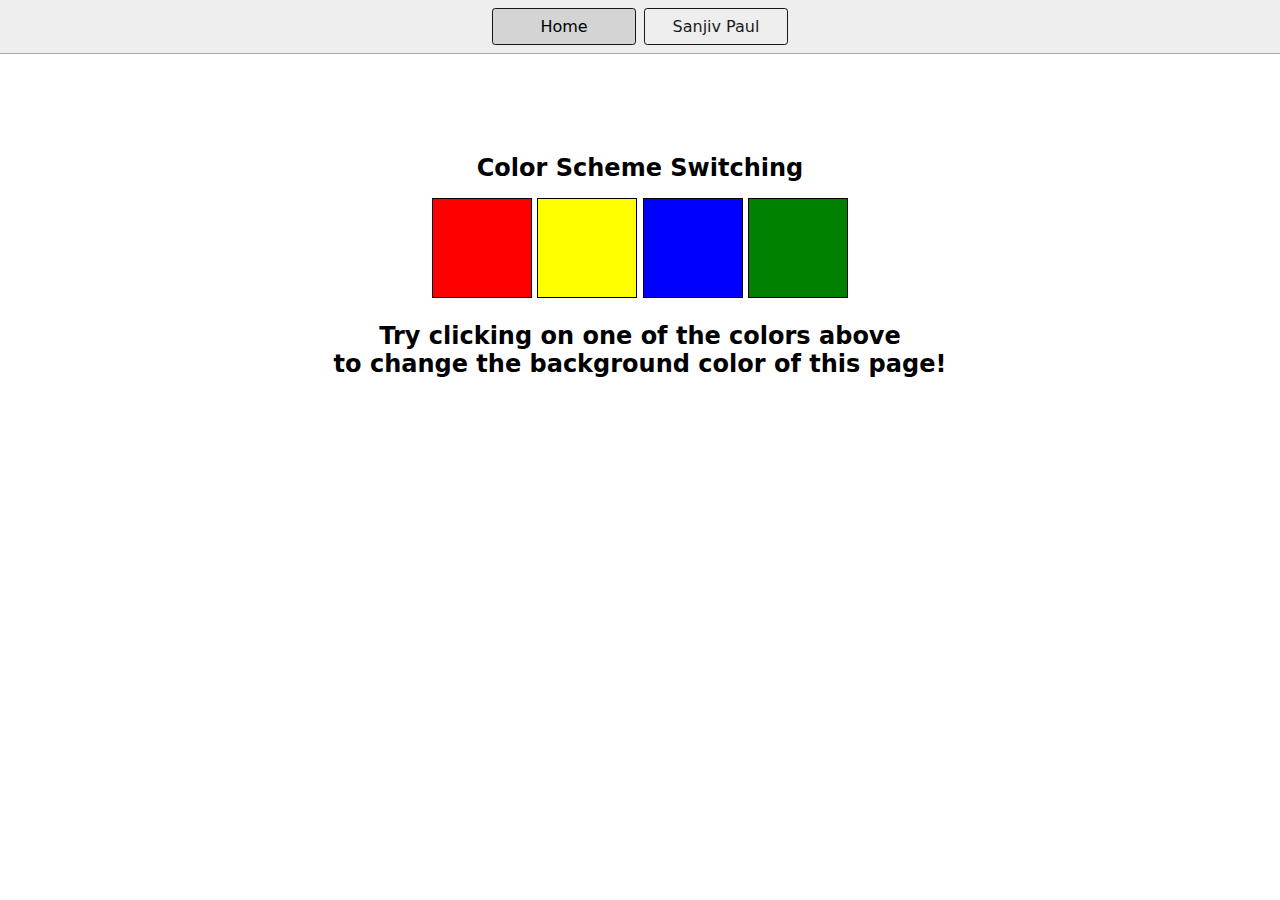
<file: 07_projects/01_color_changer/index.html>
<!DOCTYPE html>
<html lang="en">
  <head>
    <meta charset="UTF-8" />
    <meta name="viewport" content="width=device-width, initial-scale=1.0" />
    <title>DOM Project 1 | Color Changer</title>
    <link rel="stylesheet" href="style.css">
    <link rel="stylesheet" href="../style.css">
  </head>
  <body>
    <nav>
      <a href="/07_projects/" aria-current="page">Home</a>
      <a target="_blank" href="https://sanjivpaul.netlify.app/">Sanjiv Paul</a>
    </nav>

    <div class="canvas">
      <h1>Color Scheme Switching</h1>
      <span class="button" id="red"></span>
      <span class="button" id="yellow"></span>
      <span class="button" id="blue"></span>
      <span class="button" id="green"></span>

      <h2>
        Try clicking on one of the colors above
        <span>to change the background color of this page!</span>
      </h2>
    </div>
  </body>
  <script src="script.js"></script>
</html>
</file>
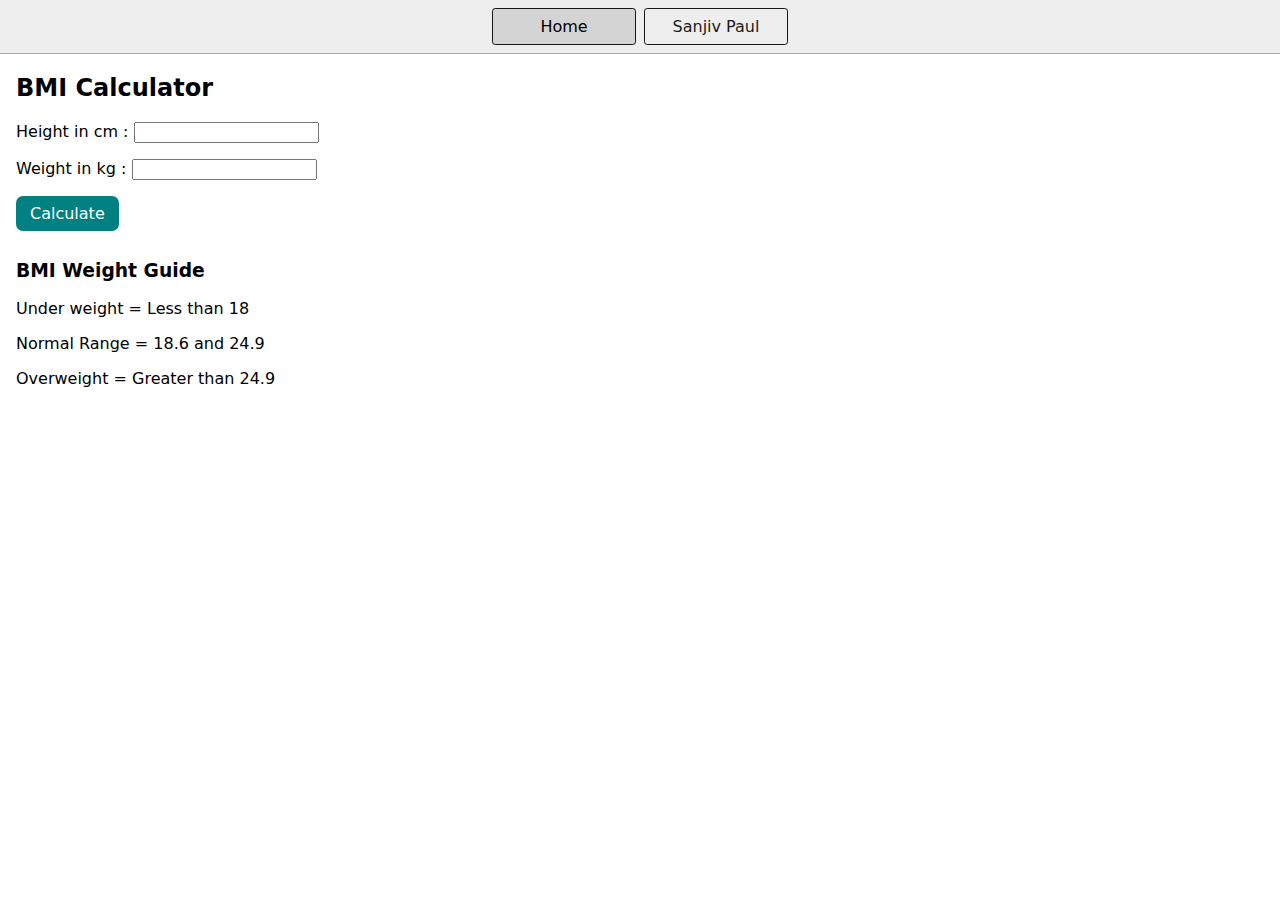
<file: 07_projects/02_BMICalculator/index.html>
<!DOCTYPE html>
<html lang="en">
  <head>
    <meta charset="UTF-8" />
    <meta name="viewport" content="width=device-width, initial-scale=1.0" />
    <title>DOM Project 2 | BMI Calculator</title>
    <link rel="stylesheet" href="style.css" />
    <link rel="stylesheet" href="../style.css" />
  </head>
  <body>
    <nav>
      <a href="/07_projects/" aria-current="page">Home</a>
      <a target="_blank" href="https://sanjivpaul.netlify.app/">Sanjiv Paul</a>
    </nav>

    <div class="container">
      <h2>BMI Calculator</h2>
      <form action="">
        <p>
          <label for="">Height in cm :</label>
          <input type="text" id="height" />
        </p>
        <p>
          <label for="">Weight in kg :</label>
          <input type="text" id="weight" />
        </p>
        <button>Calculate</button>
        <div id="results"></div>
        <p id="message"></p>
        <div id="weight-guide">
            <h3>BMI Weight Guide</h3>
            <p>Under weight = Less than 18</p>
            <p>Normal Range = 18.6 and 24.9</p>
            <p>Overweight = Greater than 24.9</p>
        </div>
      </form>
    </div>
  </body>
  <script src="script.js"></script>
</html>
</file>
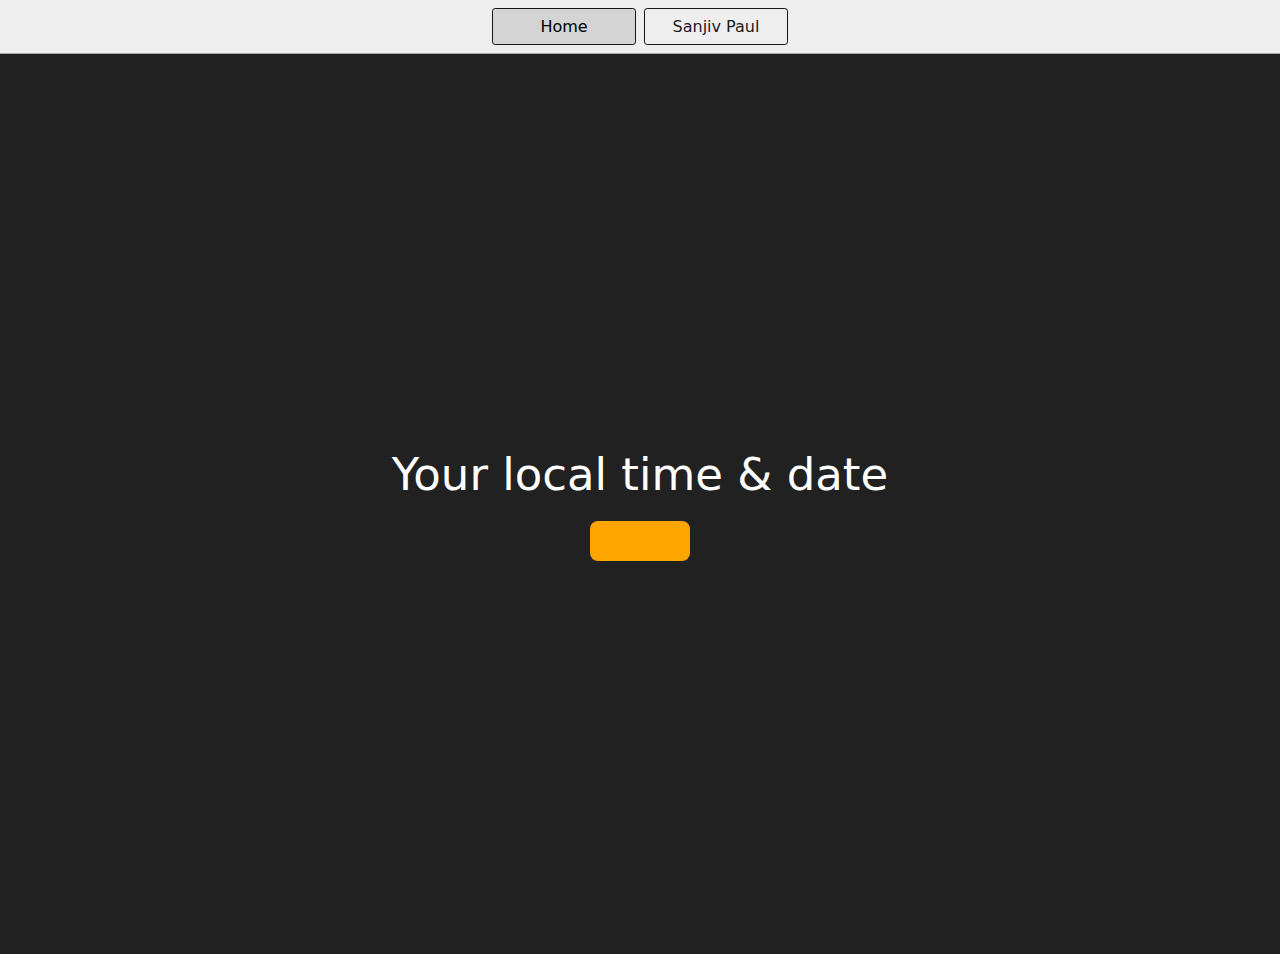
<file: 07_projects/03_digitalClock/index.html>
<!DOCTYPE html>
<html lang="en">
  <head>
    <meta charset="UTF-8" />
    <meta name="viewport" content="width=device-width, initial-scale=1.0" />
    <title>DOM Project 3 | Digital Clock</title>
    <link rel="stylesheet" href="style.css" />
    <link rel="stylesheet" href="../style.css" />
  </head>
  <body style="background-color: #212121; color: #fff">
    <nav>
      <a href="/07_projects/" aria-current="page">Home</a>
      <a target="_blank" href="https://sanjivpaul.netlify.app/">Sanjiv Paul</a>
    </nav>
    <div class="center">
      <div id="banner"  style="margin-bottom: 10px;"><span>Your local time & date</span></div>
      <span id="day"></span>
      <span id="date"></span>
      <div id="clock"></div>
    </div>
  </body>
  <script src="script.js"></script>
</html>
</file>
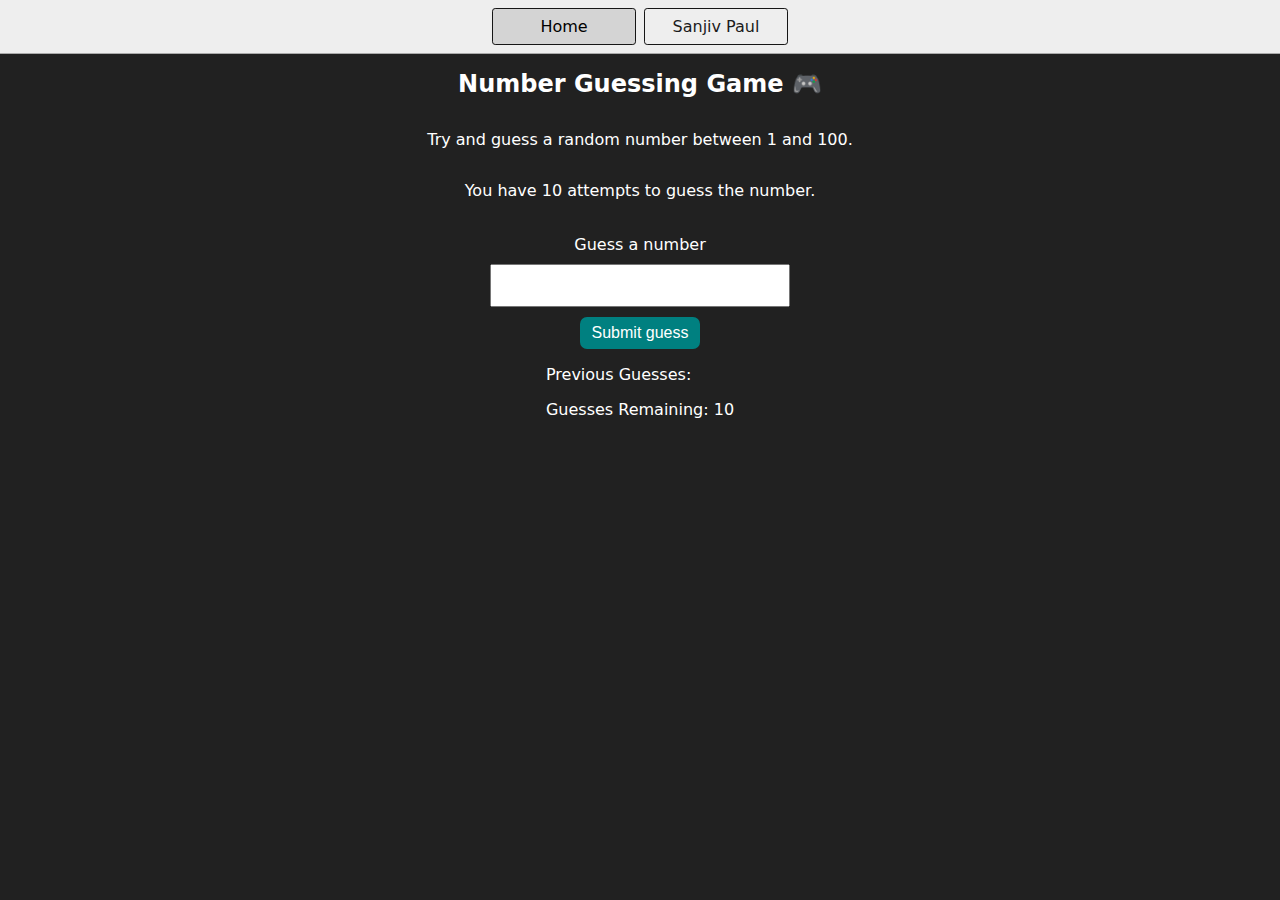
<file: 07_projects/04_guessTheNumber/index.html>
<!DOCTYPE html>
<html lang="en">
  <head>
    <meta charset="UTF-8" />
    <meta name="viewport" content="width=device-width, initial-scale=1.0" />
    <title>DOM Project 4 | Guess The Number</title>
    <link rel="stylesheet" href="style.css">
    <link rel="stylesheet" href="../style.css">
  </head>
  <body style="background-color: #212121; color: #fff;">
    <nav>
      <a href="/07_projects/" aria-current="page">Home</a>
      <a target="_blank" href="https://sanjivpaul.netlify.app/">Sanjiv Paul</a>
    </nav>

    <div class="wraper">
        <h1>Number Guessing Game 🎮</h1>
        <p>Try and guess a random number between 1 and 100.</p>
        <p>You have 10 attempts to guess the number.</p>

    </br>

        <form action="" class="form">
            <label for="guessField" id="guess">Guess a number</label>
            <input type="text" id="guessField" class="guessField">
            <input type="submit" id="subt", class="guessSubmit" value="Submit guess">
        </form>

        <div class="resultsArea">
            <p>Previous Guesses: <span class="guesses"></span></p>
            <p>Guesses Remaining: <span class="lastResult">10</span></p>
            <p class="lowOrHi"></p>
        </div>
    </div>
  </body>
  <script src="script.js"></script>
</html>
</file>
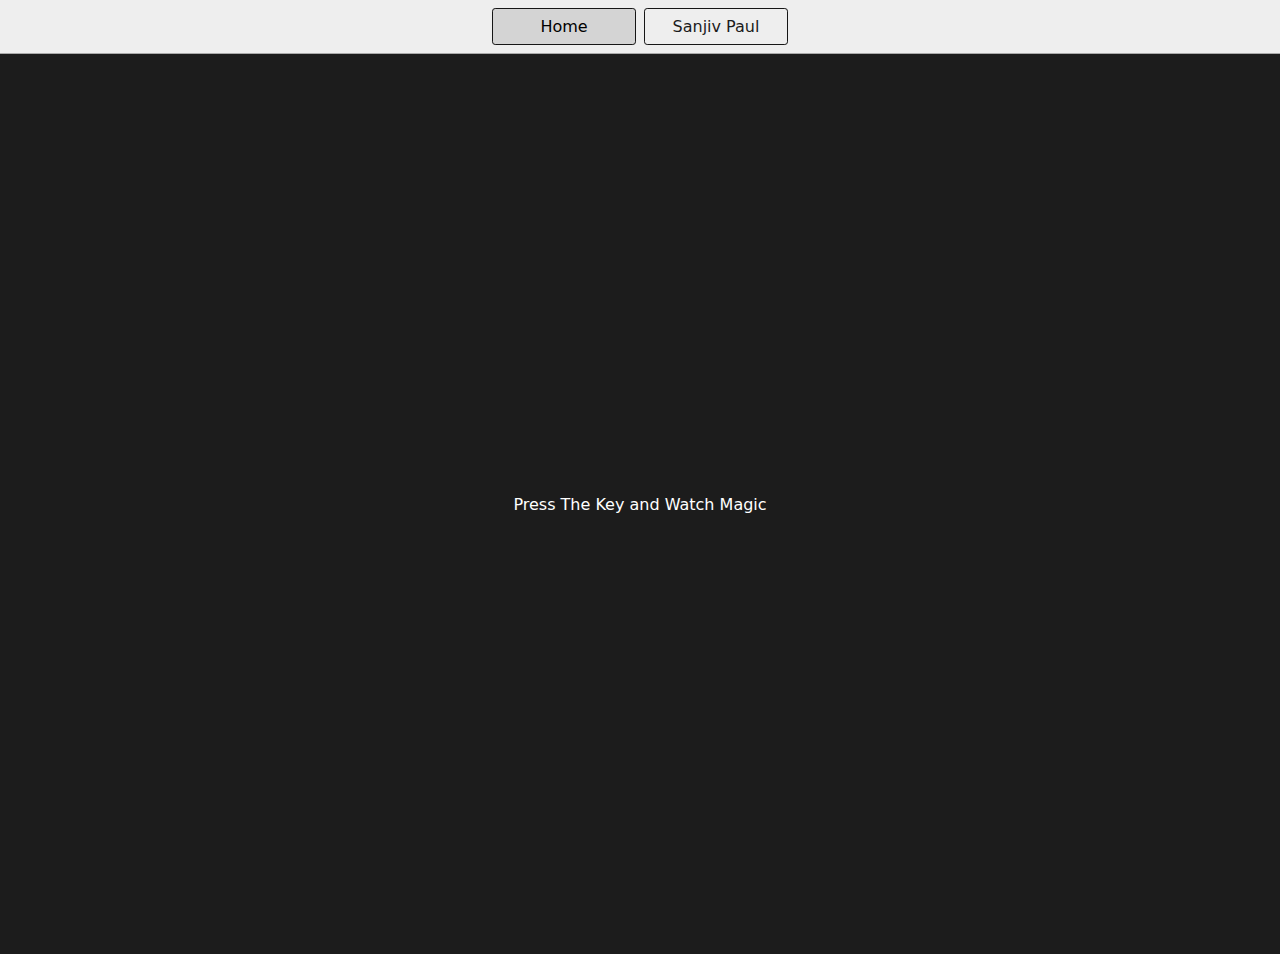
<file: 07_projects/05_keyboard/index.html>
<!DOCTYPE html>
<html lang="en">
  <head>
    <meta charset="UTF-8" />
    <meta name="viewport" content="width=device-width, initial-scale=1.0" />
    <title>Project - 5 | Async</title>
    <link rel="stylesheet" href="../style.css" />
    <style>
      table,
      th,
      td {
        border: 1px solid #e7e7e7;
      }
      th,
      td {
        padding: 11px;
      }
      .project {
        background-color: #1c1c1c;
        color: #ffffff;
        display: flex;
        justify-content: center;
        align-items: center;
        text-align: center;
        height: 100vh;
      }

      .color {
        color: aliceblue;
        display: flex;
        flex-direction: row;
      }
    </style>
  </head>
  <body style="background-color: #212121; color: #fff">
    <nav>
      <a href="/07_projects/" aria-current="page">Home</a>
      <a target="_blank" href="https://sanjivpaul.netlify.app/">Sanjiv Paul</a>
    </nav>
    <div class="project">
      <div id="insert">
        <div class="key">Press The Key and Watch Magic</div>
      </div>
    </div>
  </body>
  <script src="script.js"></script>
</html>
</file>
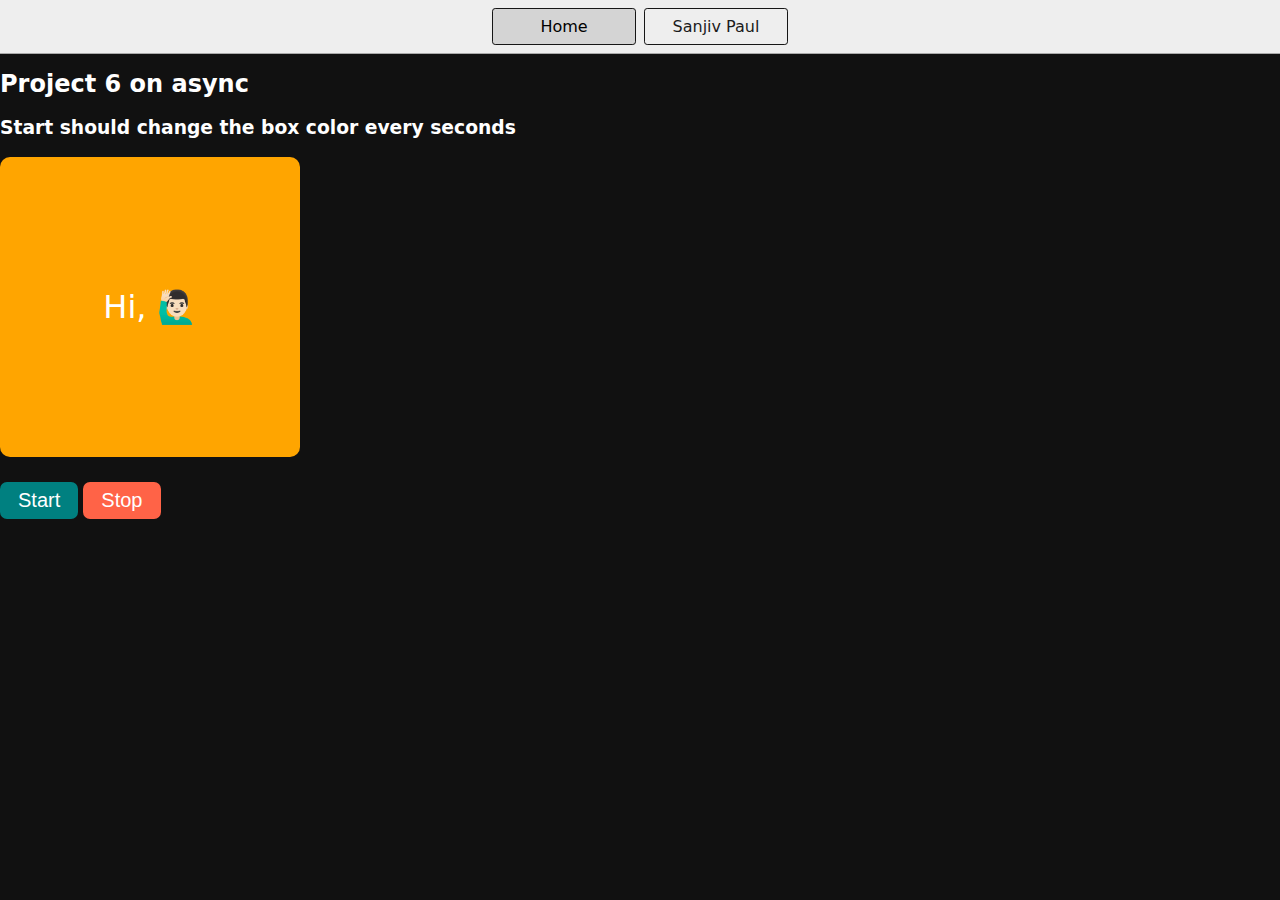
<file: 07_projects/06_unlimited_colors/index.html>
<!DOCTYPE html>
<html lang="en">
  <head>
    <meta charset="UTF-8" />
    <meta name="viewport" content="width=device-width, initial-scale=1.0" />
    <title>Project - 6 | Async</title>
    <link rel="stylesheet" href="../style.css" />
    <style>
      #stop {
        background-color: tomato;
        color: white;
        padding: 7px 18px;
        border: none;
        border-radius: 7px;
        font-size: 20px;
      }
      #start {
        background-color: teal;
        color: white;
        padding: 7px 18px;
        border: none;
        border-radius: 7px;
        font-size: 20px;
      }
      #box {
        width: 300px;
        height: 300px;
        background-color: orange;
        border-radius: 10px;
        margin-bottom: 25px;

        display: flex;
        justify-content: center;
        align-items: center;
      }
      #box,
      p {
        font-size: 32px;
      }
    </style>
  </head>
  <body style="background-color: #111111; color: #fff">
    <nav>
      <a href="/07_projects/" aria-current="page">Home</a>
      <a target="_blank" href="https://sanjivpaul.netlify.app/">Sanjiv Paul</a>
    </nav>
    <h1>Project 6 on async</h1>
    <h3>Start should change the box color every seconds</h3>
    <div id="box"><p>Hi, 🙋🏻‍♂️</p></div>
    <button id="start">Start</button>
    <button id="stop">Stop</button>
  </body>
  <script src="script.js"></script>
</html>
</file>
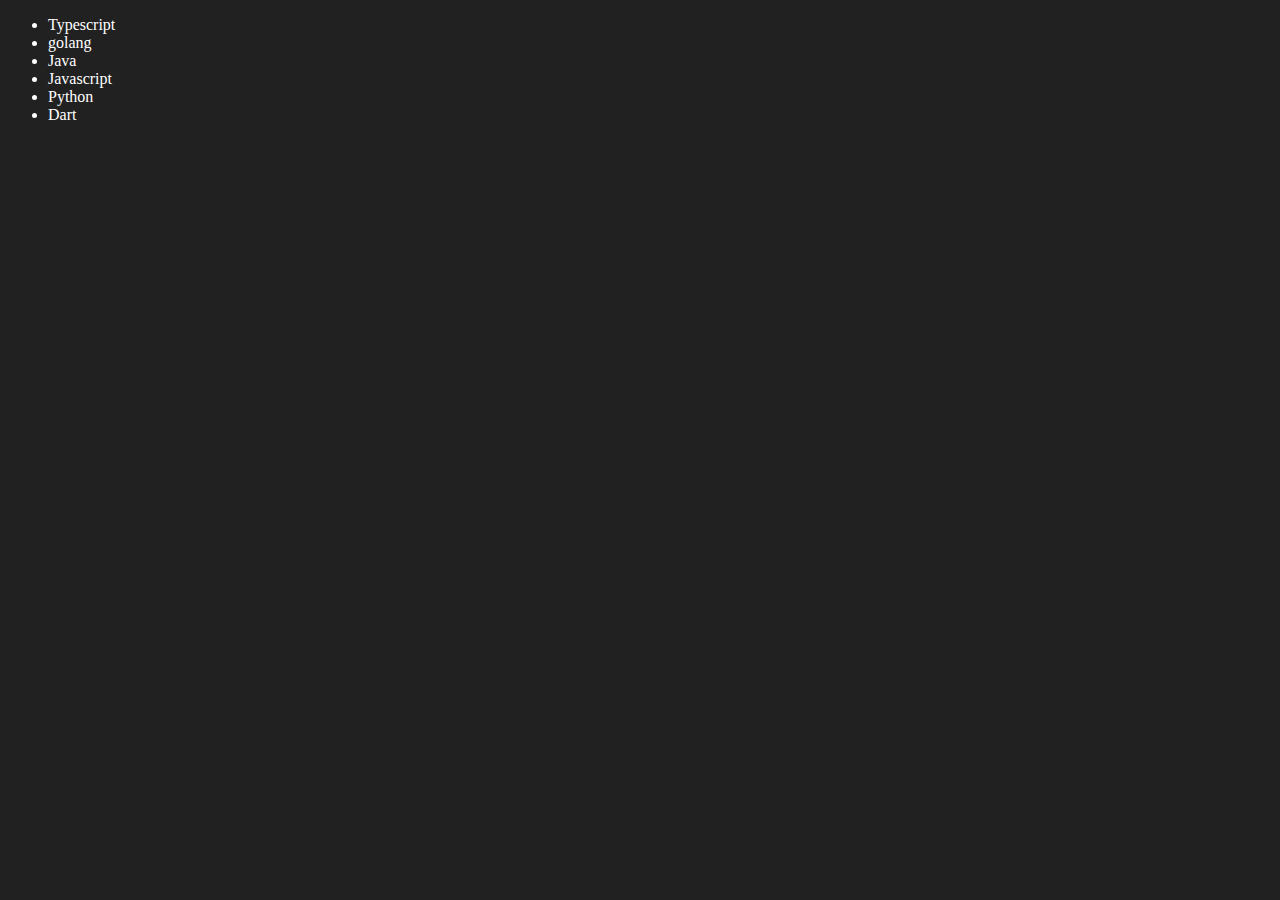
<file: 06_dom/four.html>
<!DOCTYPE html>
<html lang="en">
<head>
    <meta charset="UTF-8">
    <meta name="viewport" content="width=device-width, initial-scale=1.0">
    <title>DOM | Lecture 4</title>
</head>
<body style="background-color: #212121; color: #fff;">
    <ul class="language">
        <li>Javascript</li>
    </ul>
</body>
<script>
    // # Inserting element to list : method 1 => not optimized
    function addLanguage(langName){
        const li = document.createElement("li");
        li.innerHTML = `${langName}`;
        document.querySelector(".language").appendChild(li)
    }
    addLanguage("Ruby") // append at the end so this method traverse all the tree
    addLanguage("Java")

    // # Inserting elements in optimized way: method 2
    function addOptimizedLanguage(langName){
        const li = document.createElement("li");
        const textNode = document.createTextNode(langName);
        li.appendChild(textNode);
        document.querySelector(".language").appendChild(li)
    }
    addOptimizedLanguage("Javascript")
    addOptimizedLanguage("Python")
    addOptimizedLanguage("Dart")
    addOptimizedLanguage("Dart")

    // # Edit values:
    const secondLang = document.querySelector("li:nth-child(2)")
    secondLang.innerHTML = "golang"; // not optimized
    // secondLang.replaceWith(secondLang)

    const newLi = document.createElement("li");
    newLi.textContent = "golang" //optimized way
    secondLang.replaceWith(newLi)

    // # Edit value: Another way
    const firstLang = document.querySelector("li:first-child");
    firstLang.outerHTML = "<li>Typescript</li>"

    // # Remove elements :
    const lastLang = document.querySelector("li:last-child");
    lastLang.remove();
    


</script>
</html>
</file>
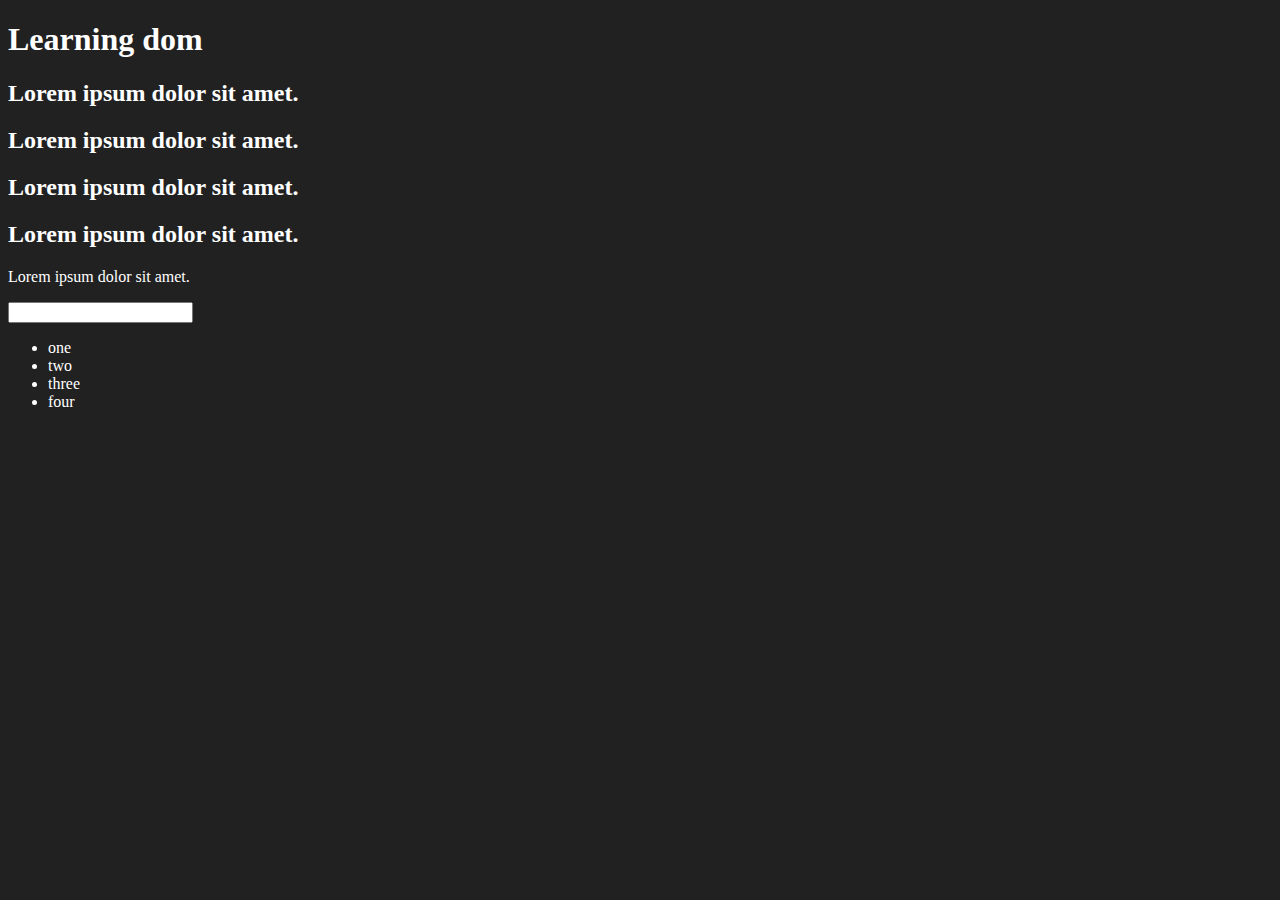
<file: 06_dom/one.html>
<!DOCTYPE html>
<html lang="en">
<head>
    <meta charset="UTF-8">
    <title>DOM Learning</title>
    <style>
        .bg-black{
            background-color: #212121;
            color: #fff;
        }
    </style>
</head>
<body class="bg-black">
    <div >
        <h1 id="title" class="heading">Learning dom <span style="display: none;">test text</span> </h1>
        <h2>Lorem ipsum dolor sit amet.</h2>
        <h2>Lorem ipsum dolor sit amet.</h2>
        <h2>Lorem ipsum dolor sit amet.</h2>
        <h2>Lorem ipsum dolor sit amet.</h2>
        <p>Lorem ipsum dolor sit amet.</p>
        <input type="password" name="" id="">

        <ul>
            <li class="list-item">one</li>
            <li class="list-item">two</li>
            <li class="list-item">three</li>
            <li class="list-item">four</li>
        </ul>
    </div>
</body>
</html>
</file>
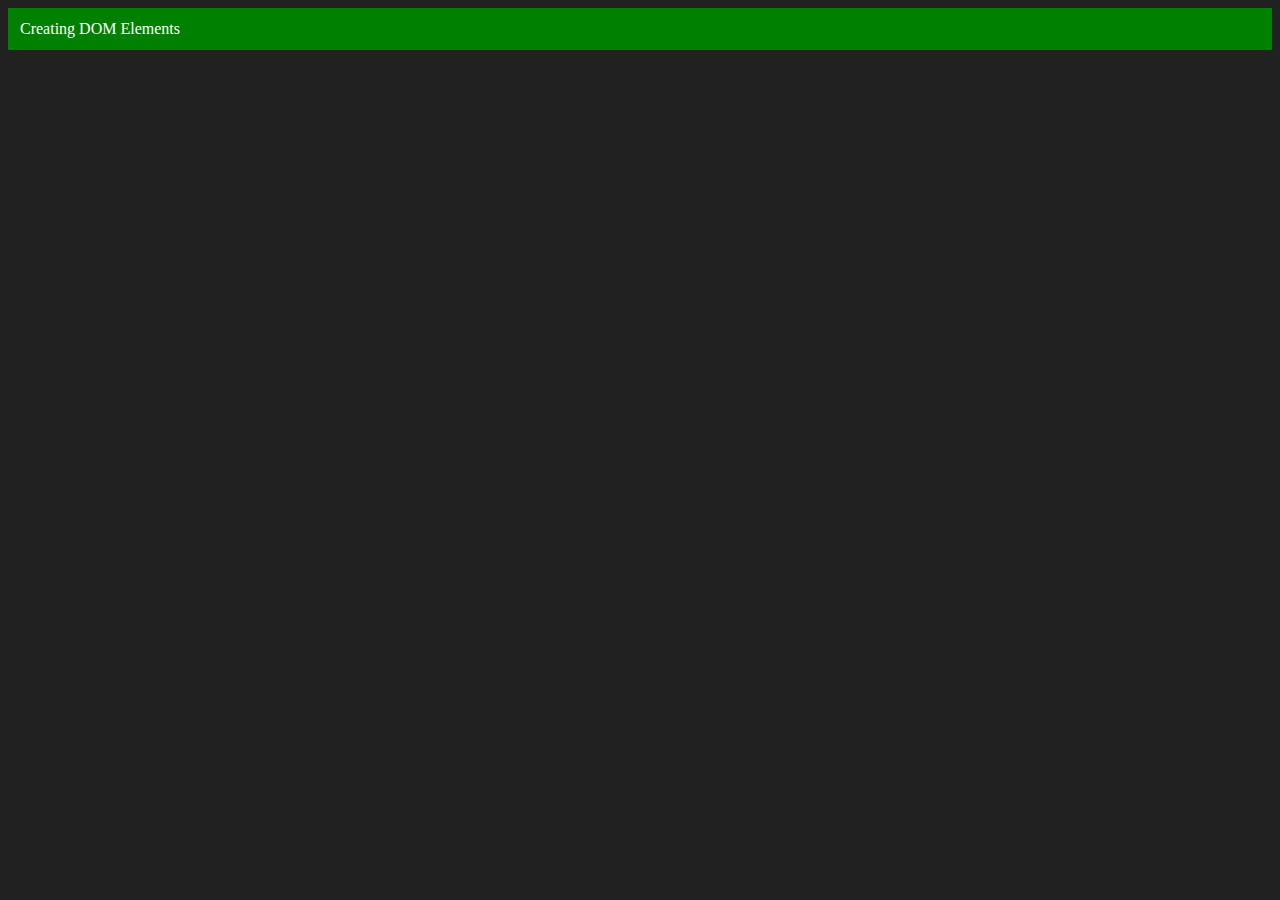
<file: 06_dom/three.html>
<!DOCTYPE html>
<html lang="en">
  <head>
    <meta charset="UTF-8" />
    <meta name="viewport" content="width=device-width, initial-scale=1.0" />
    <title>DOM | Lecture 3</title>
  </head>
  <body style="background-color: #212121; color: #fff"></body>
  <script>
    // # creating element
    const div = document.createElement("div");
    // console.log(div);
    div.className = "title";
    div.id = Math.round(Math.random() * 10 + 1);
    div.innerHTML = "Creating DOM Elements";
    div.setAttribute("title", "generate title");
    div.style.backgroundColor = "green";
    div.style.padding = "12px";

    // # creating text node
    // const addText = document.createTextNode(" This is another text");
    // div.appendChild(addText);

    // # display text into page

    document.body.appendChild(div);

    // Task:
    // 1. creating a new div function
    // 2. pass arguments as text or background color
    // 3. run a loop of the array of text or color

    // function newDiv(text, bgColor, textColor) {
    //   const div = document.createElement("div");
    //   div.innerHTML = text;
    //   div.style.backgroundColor = bgColor;
    //   div.style.padding = "12px";

    //   if (textColor === null) {
    //     div.style.color = "#fff";
    //   } else {
    //     div.style.color = textColor;
    //   }

    //   document.body.appendChild(div);
    // }

    // newDiv("This is new div func", "red");
    // newDiv("This is new div func", "yellow", "purple");

    
    // 3. run a loop of the array of text or color
    // function newDiv(text, bgColor) {
    //   const div = document.createElement("div");
    //   console.log(text);
    //   console.log(bgColor);
    // //   const newText = text.forEach(t=>t)
    // //   const bgColor = bgColor.forEach(element => element)


    //   div.innerHTML = newText;
    //   div.style.backgroundColor = bgColor;
    //   div.style.padding = "12px";

    //   if (textColor === null) {
    //     div.style.color = "#fff";
    //   } else {
    //     div.style.color = textColor;
    //   }

    //   document.body.appendChild(div);
    // }

    // const text = ["Red", "Blue", "Purple"];
    // const bgColor = ["red", "blue", "purple"];
    // // console.log(text)
    // // for(let i = 0; i<text.length; i++){
    // //     console.log(text[i]);
    // // }
    // newDiv(text, bgColor, "#fff");
    // const eachText = text.forEach((t) => t);
    // console.log(eachText);
    // console.log(text.map((txt)=> txt));
  </script>
</html>
</file>
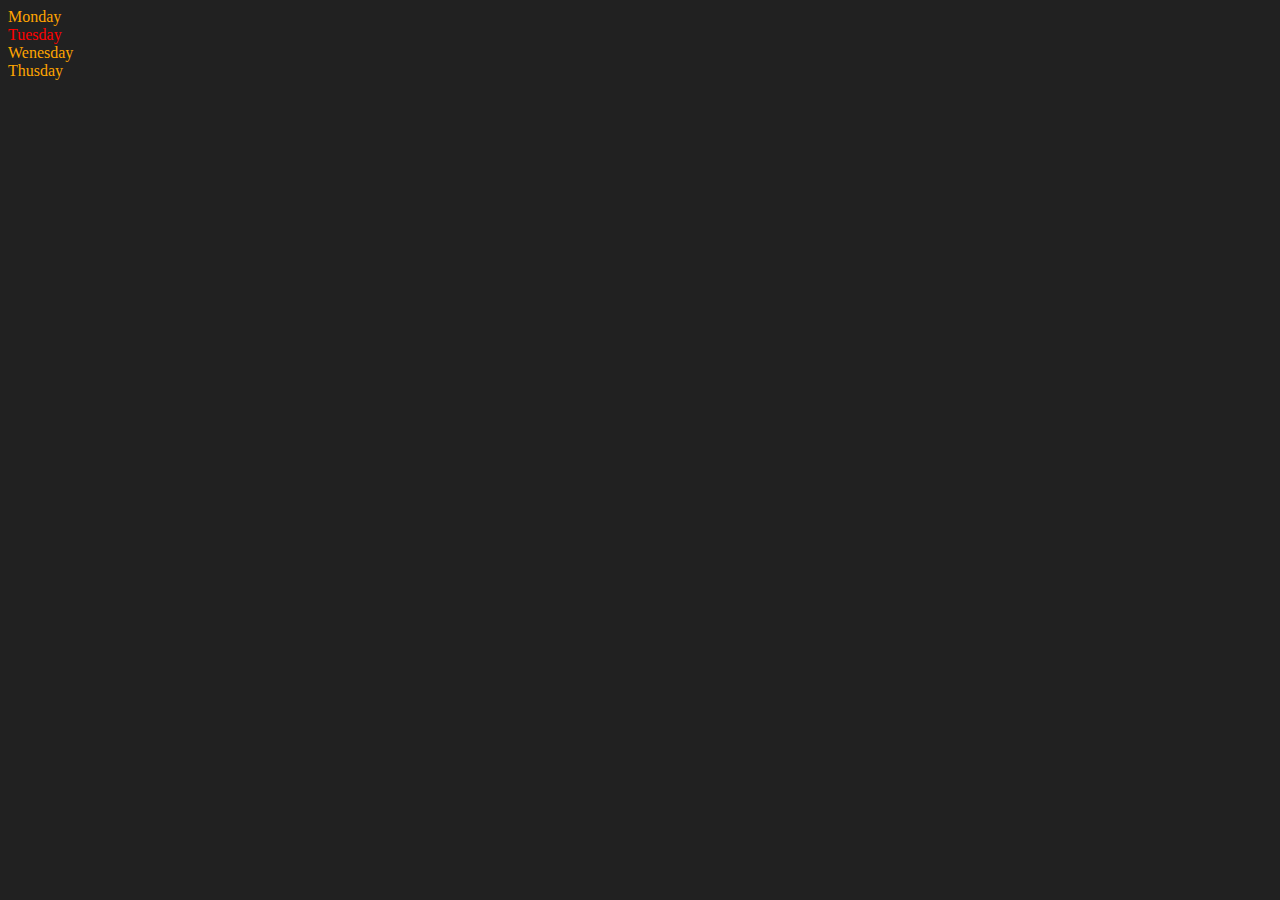
<file: 06_dom/two.html>
<!DOCTYPE html>
<html lang="en">
<head>
    <meta charset="UTF-8">
    <meta name="viewport" content="width=device-width, initial-scale=1.0">
    <title>DOM | Lecture 2</title>
</head>
<body style="background-color: #212121; color: #fff;">
    <div class="parent">
        <div class="day">Monday</div>
        <div class="day">Tuesday</div>
        <div class="day">Wenesday</div>
        <div class="day">Thusday</div>
    </div>
</body>
<script>
   const parent = document.querySelector(".parent");
//    console.log(parent);
//    console.log(parent.children[1])
//    console.log(parent.children[1].innerHTML)

    // access child throug parent
   for(let i = 0; i<parent.children.length; i++){
    const element = parent.children[i];
        // console.log(element.innerHTML)
        element.style.color = "orange"
    }
    parent.children[1].style.color = "red"
    // console.log(parent.firstElementChild);
    // console.log(parent.lastElementChild);

    // # querySelector is expensive task is going through thread and traverse complete dom tree
    // we can access parent through child

    const dayOne = document.querySelector(".day");
    // console.log(dayOne);
    // console.log(dayOne.parentElement); // acess parent
    // console.log(dayOne.nextElementSibling); // access next sibling

    // # Nodelist: complete tree stucture
    console.log("NODE: ", parent.childNodes );

</script>
</html>
</file>
<file: 07_projects/01_color_changer/style.css>
html{
    margin: 0;
}

span{
    display: block;
}

.canvas{
    margin: 100px auto 100px;
    width: 80%;
    text-align: center;
}

.button{
    height: 100px;
    width: 100px;
    border: 1px solid black;
    display: inline-block;
    /* margin: 7px; */
}

#red{
    background: red;
}

#yellow{
    background: yellow;
}

#blue{
    background: blue;
}

#green{
    background: green;
}
</file>
<file: 07_projects/style.css>
* {
  /* margin: 0;
  padding: 0; */
  box-sizing: border-box;
}

body{
    margin: 0;
    font-family: system-ui, sans-serif;
    color: black;
    background-color: #fff;
}

nav {
  display: flex;
  flex-wrap: wrap;
  align-items: center;
  justify-content: center;
  padding: 0.5rem;
  gap: 0.5rem;
  border-bottom: solid 1px #aaa;
  background-color: #eee;
}

nav a {
  display: inline-block;
  min-width: 9rem;
  padding: 0.5rem;
  border-radius: 0.2rem;
  border: solid 1px rgb(22, 22, 22);
  text-align: center;
  text-decoration: none;
  color: #1b1b1b;
  font-family: system-ui, sans-serif;
}

nav a[aria-current="page"] {
  color: #000;
  background-color: #d4d4d4;
}

main{
    padding: 1rem;
}

h1{
    font-weight: bold;
    font-size: 1.5rem;
}

.projects{
    display: flex;
    flex-direction: column;
}

.project-link{
    background-color: #fff;
    padding: 10px 30px;
    border-radius: 8px;
    color: #212121;
    text-decoration: none;
    border: 2px solid #212121;
    margin-top: 5px;
}
</file>
<file: 07_projects/02_BMICalculator/style.css>
.container{
    margin: 1rem;
}

button{
    padding: 8px 14px;
    background-color: teal;
    color: white;
    border: none;
    border-radius: 7px;
    font-size: 16px;
    font-family: system-ui, sans-serif;
    margin-bottom: 10px;
}
</file>
<file: 07_projects/03_digitalClock/style.css>
body{
    background-color: #212121;
    color: #fff;
}
.center{
    padding: 10px;
    height: 100vh;
    display: flex;
    justify-content: center;
    align-items: center;
    flex-direction: column;
}

#clock{
    background: orange;
    padding: 20px 50px;
    font-size: 40px;
    margin-top: 10px;
    border-radius: 8px;
}

#banner{
    font-size: 45px;
}
</file>
<file: 07_projects/04_guessTheNumber/style.css>
.form, .wraper{
    display: flex;
    justify-content: center;
    align-items: center;
    flex-direction: column;
}

#guess{
    margin-bottom: 10px;
}

#guessField{
    margin-bottom: 10px;
    padding: 8px 14px;
    outline-color: blueviolet;
    font-size: 20px;
    font-weight: bold;
    text-align: center;
}

.guessSubmit{
    background-color: teal;
    padding: 7px 12px;
    color: white;
    font-size: 16px;
    border: none;
    border-radius: 7px;
}
</file>
